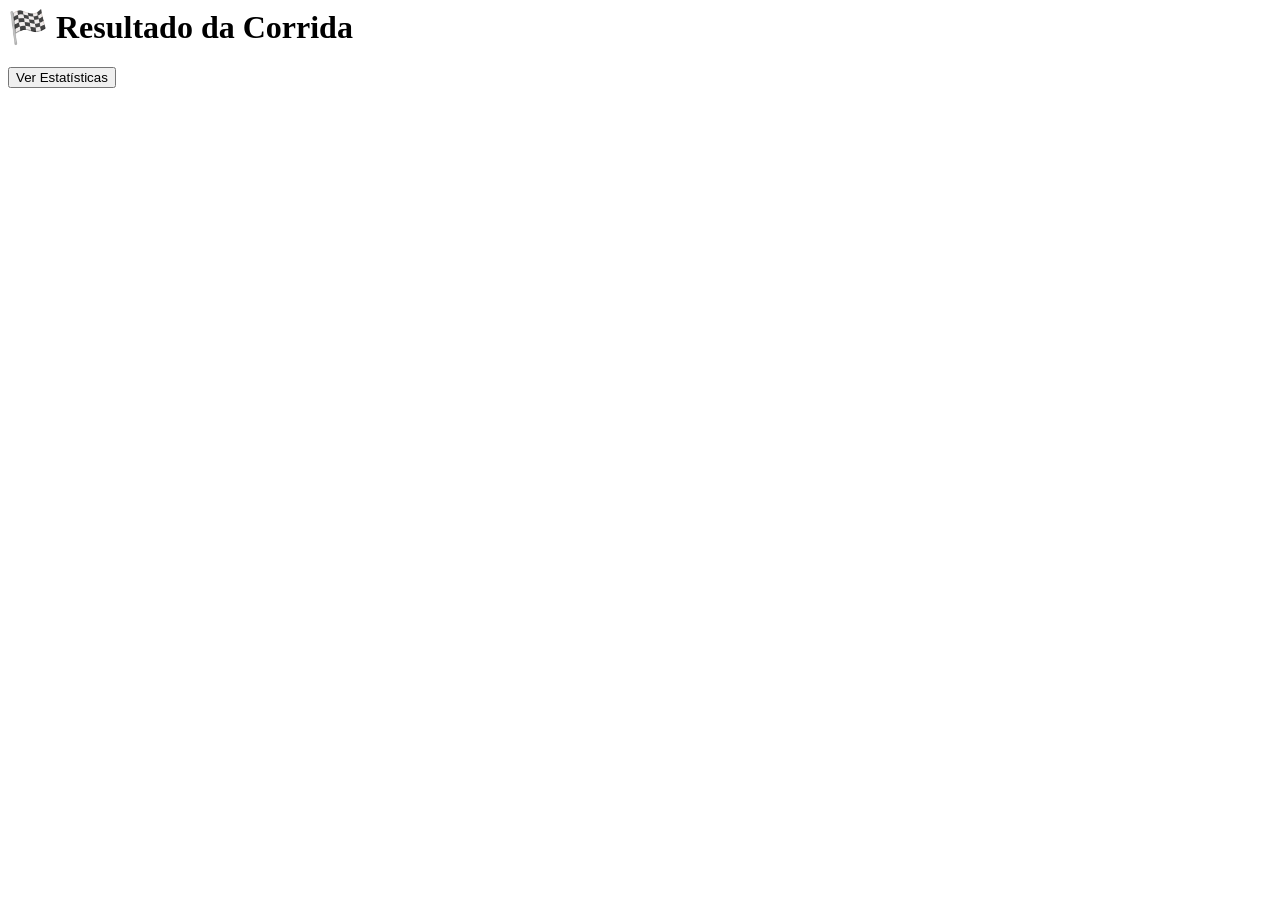
<file: podio.html>
<body>

<h1>🏁 Resultado da Corrida</h1>

<div class="podio" id="podio"></div>

<button onclick="irParaEstatisticas()">Ver Estatísticas</button>

<script>
const resultados = JSON.parse(localStorage.getItem('resultadosCorrida'));

const podio = document.getElementById('podio');

function criarPodio() {
    const top3 = resultados.slice(0, 3);

    const ordem = [1, 0, 2];

    ordem.forEach((i) => {
        const r = top3[i];
        const div = document.createElement('div');

        div.className = 'posicao ' + 
            (r.colocacao === 1 ? 'primeiro' :
             r.colocacao === 2 ? 'segundo' : 'terceiro');

        div.innerHTML = `
            <h2>${r.colocacao}º</h2>
            <p>${r.nome}</p>
            <p>${(r.tempo/1000).toFixed(2)}s</p>
        `;

        podio.appendChild(div);
    });
}

function irParaEstatisticas() {
    window.location.href = 'estatisticas.html';
}

criarPodio();
</script>

</body>
</file>
